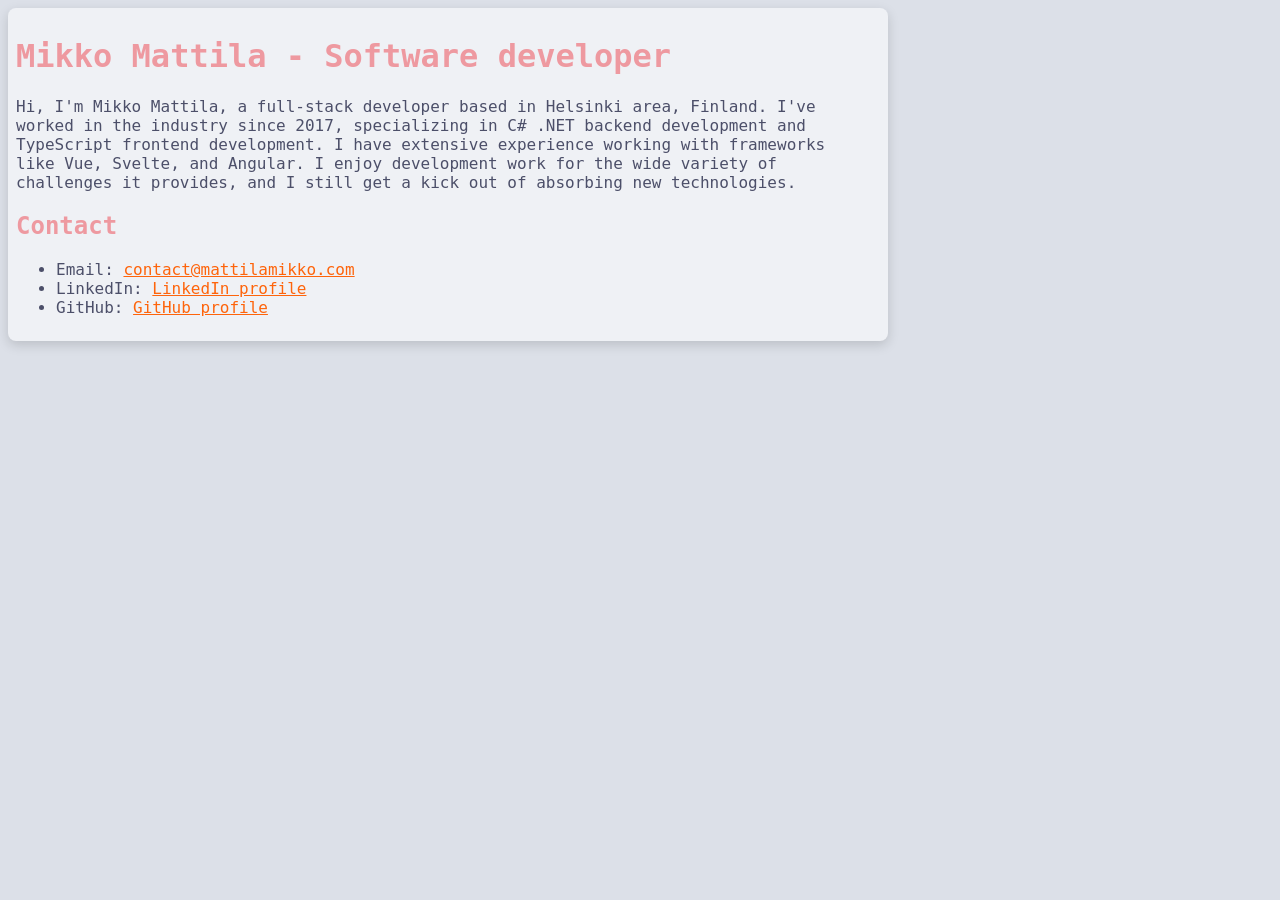
<file: index.html>
<!DOCTYPE html>
<html lang="en">
  <head>
    <meta charset="UTF-8">
    <meta name="viewport" content="width=device-width, initial-scale=1.0">
    <link rel="icon" type="image/svg+xml" href="assets/favicon.svg" alt="Website Favicon">
    <link rel="stylesheet" href="css/main.css">
    <title>Mikko Mattila | Software developer</title>
  </head>
  <body>
    <div class="container">
      <h1>Mikko Mattila - Software developer</h1>
      <p class="content">
        Hi, I'm Mikko Mattila, a full-stack developer based in Helsinki area, Finland. I've worked in the industry since 2017, specializing in C# .NET backend development and TypeScript frontend development.
        I have extensive experience working with frameworks like Vue, Svelte, and Angular. I enjoy development work for the wide variety of challenges it provides, and
        I still get a kick out of absorbing new technologies.
      </p>
      <h2>Contact</h2>
      <ul>
        <li>Email: <a href="mailto:contact@mattilamikko.com">contact@mattilamikko.com</a></li>
        <li>LinkedIn: <a href="https://www.linkedin.com/in/mikkomattila3" target="_blank">LinkedIn profile</a></li>
        <li>GitHub: <a href="https://github.com/mikkomattila" target="_blank">GitHub profile</a></li>
      </ul>
    </div>
  </body>
</html>
</file>
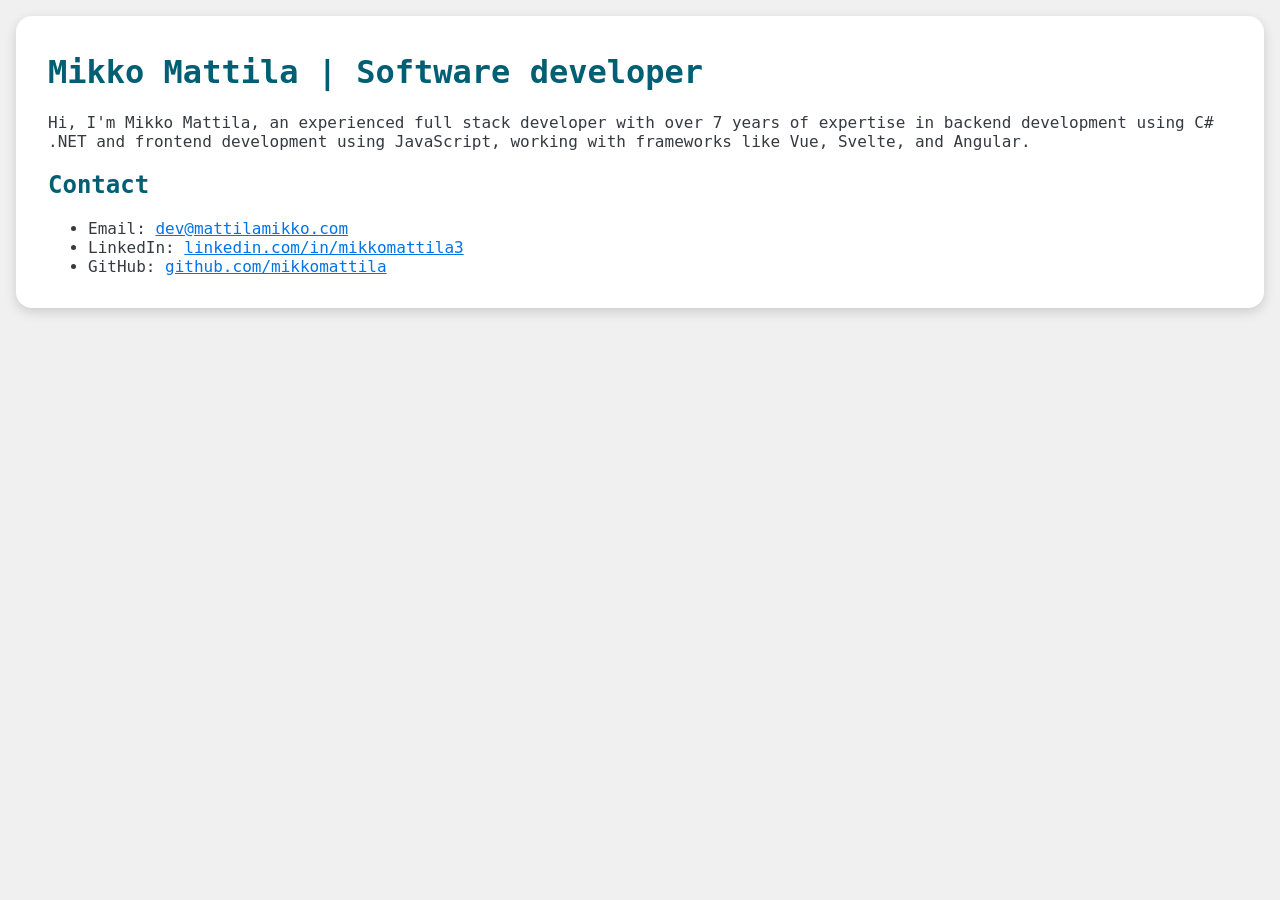
<file: src/index.html>
<!DOCTYPE html>
<html lang="en">
    <head>
        <meta charset="UTF-8">
        <meta name="viewport" content="width=device-width, initial-scale=1.0">
        <title>Mikko Mattila | Software developer</title>
        <link rel="icon" type="image/svg+xml" href="/assets/favicon.svg">
        <style>
            body {
                font-family: 'Consolas', monospace;
                margin: 0;
                padding: 0;
                background-color: #f0f0f0;
                color: #343a40;
            }
            .container {
                padding: 1rem 2rem 1rem 2rem;
                margin: 1rem;
                background-color: #ffffff;
                border-radius: 16px;
                box-shadow: 0 4px 12px rgba(0, 0, 0, 0.15);
            }
            h1 {
                color: #005f73;
            }
            h2 {
                color: #005f73;
            }
            a {
                color: #0073e6;
            }
            a:hover {
                text-decoration: underline;
            }
        </style>
    </head>
    <body>
        <div class="container">
            <div>
                <h1>Mikko Mattila | Software developer</h1>
                <p>Hi, I'm Mikko Mattila, an experienced full stack developer with over 7 years of expertise in backend development using C# .NET and frontend development using JavaScript, working with frameworks like Vue, Svelte, and Angular.</p>
            </div>
            <div>
                <h2>Contact</h2>
                <ul>
                <li>Email: <a href="mailto:dev@mattilamikko.com">dev@mattilamikko.com</a></li>
                <li>LinkedIn: <a href="https://www.linkedin.com/in/mikkomattila3" target="_blank">linkedin.com/in/mikkomattila3</a></li>
                <li>GitHub: <a href="https://github.com/mikkomattila" target="_blank">github.com/mikkomattila</a></li>
                </ul>
            </div>
        </div>
    </body>
</html>
</file>
<file: css/main.css>
body {
    font-family: 'Consolas', monospace;
    margin: 0;
    padding: 0;
}

.container {
    padding: 0.5rem 1rem 0.5rem 0.5rem;
    margin: 0.5rem;
    border-radius: 0.5rem;
    box-shadow: 0 0.25rem 0.75rem rgba(0, 0, 0, 0.15);
    max-width: 55rem;
    box-sizing: border-box;
}

.content {
    text-align: left;
}

h1,
h2 {
    color: inherit;
}

a {
    color: inherit;
}

a:hover {
    text-decoration: underline;
    font-weight: 600;
}

a:focus {
    outline: none;
    border: none;
    border-radius: 0.250rem;
    box-shadow: 0 0 0 0.125rem;
}

@media (prefers-color-scheme: dark) {
    body {
        background-color: #1e1e2e;
        color: #cdd6f4;
    }

    .container {
        background-color: #2a2a37;
    }

    h1,
    h2 {
        color: #eba0ac;
    }

    a {
        color: #f5a97f;
    }

    a:focus {
        box-shadow: 0 0 0 0.125rem #f5a97f;
    }
}

@media (prefers-color-scheme: light) {
    body {
        background-color: #dce0e8;
        color: #4c4f69;
    }

    .container {
        background-color: #eff1f5;
        box-shadow: 0 0.25rem 0.75rem rgba(0, 0, 0, 0.15);
    }

    h1,
    h2 {
        color: #ee99a0;
    }

    a {
        color: #fe640b;
    }

    a:focus {
        box-shadow: 0 0 0 0.125rem #fe640b
    }
}
</file>
